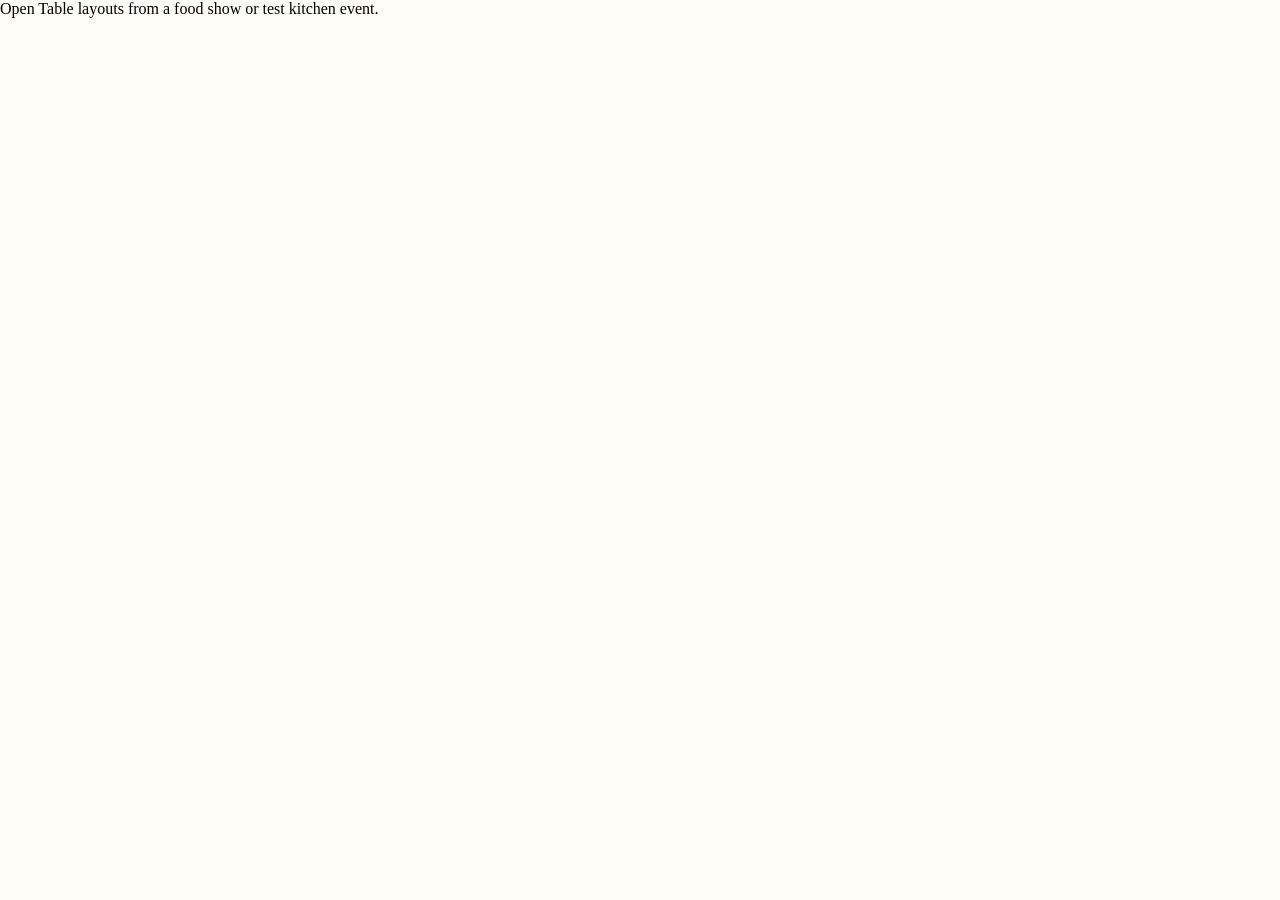
<file: table-planner.html>
<!doctype html>
<html lang="en"><head><meta charset="utf-8"><meta name="viewport" content="width=device-width, initial-scale=1"><title>Event table planner</title><style>body{margin:0;background:#fffdf8}#show-planner-demo{border:0;border-radius:0}select,input{font-size:16px}</style></head><body>
<div class="viz-dotted-background">
<div id="show-planner-demo" aria-label="Event table planner">
<style>
#show-planner-demo { --paper:light-dark(#fffdf8,#222b29); --ink:light-dark(#263c39,#e4eee9); --line:light-dark(#cdd8ce,#52645a); --soft:light-dark(#edf3ed,#303d36); --teal:light-dark(#246d69,#9ad8ca); --gold:light-dark(#f6d76d,#82641d); --steel:light-dark(#e1e5e3,#53625e); --wood:light-dark(#e7ca93,#75603c); --zone1:light-dark(#e2eee7,#2c493f); --zone2:light-dark(#fbefce,#4e462f); color:var(--ink); background:var(--paper); font:15px/1.4 Arial,sans-serif; padding:18px; border:1px solid var(--line); border-radius:12px; }
#show-planner-demo * { box-sizing:border-box; }
#show-planner-demo [hidden] { display:none !important; }
#show-planner-demo h2 { font-size:23px; margin:0; font-weight:600; }
#show-planner-demo h3 { font-size:16px; margin:0; }
#show-planner-demo .sp-top,#show-planner-demo .sp-row { display:flex; align-items:center; justify-content:space-between; gap:10px; flex-wrap:wrap; }
#show-planner-demo .sp-sub { font-size:13px; margin-top:3px; }
#show-planner-demo .sp-badge { background:var(--soft); border-radius:14px; padding:4px 10px; font-size:12px; }
#show-planner-demo button { color:var(--ink); background:var(--paper); border:1px solid var(--line); border-radius:6px; padding:8px 10px; font:inherit; }
#show-planner-demo button[aria-pressed=true] { border-color:var(--teal); box-shadow:inset 0 -3px var(--teal); background:var(--soft); }
#show-planner-demo .sp-primary { background:var(--gold); color:light-dark(#352d14,#fff3d7); }
#show-planner-demo input,#show-planner-demo select { width:100%; min-width:0; font:inherit; color:var(--ink); background:var(--paper); border:1px solid var(--line); padding:7px; border-radius:5px; }
#show-planner-demo label { display:grid; gap:4px; font-size:13px; min-width:0; }
#show-planner-demo .sp-fields { display:grid; grid-template-columns:repeat(4,minmax(0,1fr)); gap:10px; margin-top:12px; }
#show-planner-demo .sp-navigation { margin:16px 0 4px; justify-content:flex-start; }
#show-planner-demo .sp-vendors { display:grid; grid-template-columns:1fr 1fr; gap:10px; margin-top:10px; }
#show-planner-demo .sp-palette { display:grid; grid-template-columns:repeat(4,minmax(0,1fr)); gap:6px; margin-top:8px; }
#show-planner-demo .sp-palette button { display:flex; align-items:center; gap:8px; font-size:13px; text-align:left; min-height:48px; }
#show-planner-demo .sp-sample { display:block; width:29px; height:23px; border:2px solid var(--line); border-radius:5px; background:var(--steel); flex-shrink:0; }
#show-planner-demo .sp-sample.round { border-radius:50%; width:25px; height:25px; }
#show-planner-demo .sp-sample.wood { background:var(--wood); }
#show-planner-demo .sp-sample.lamp { background:var(--wood); border-top:5px solid var(--ink); }
#show-planner-demo .sp-sample.split { background:linear-gradient(90deg,var(--steel) 47%,var(--line) 47%,var(--line) 53%,var(--steel) 53%); }
#show-planner-demo .sp-library { margin-top:16px; }
#show-planner-demo .sp-dimension { display:flex; justify-content:space-between; gap:8px; margin:16px 0 6px; font-size:12px; }
#show-planner-demo .sp-table { width:100%; position:relative; border:3px solid var(--line); border-radius:7px; background:var(--paper); touch-action:none; }
#show-planner-demo .sp-zone { position:absolute; top:0; bottom:0; pointer-events:none; opacity:.85; }
#show-planner-demo .sp-zone.first { left:0; background:var(--zone1); }
#show-planner-demo .sp-zone.second { right:0; background:var(--zone2); border-left:1px dashed var(--line); }
#show-planner-demo #sp-rotation-handle {position:absolute;z-index:10;width:32px;height:32px;min-height:32px;padding:0;border:2px solid white;border-radius:50%;background:#16834a;color:white;font-size:23px;line-height:1;box-shadow:0 1px 5px #1238;cursor:grab;touch-action:none;transform:translate(-50%,-50%);}
#show-planner-demo #sp-rotation-handle:active {cursor:grabbing;}
#show-planner-demo #sp-rotation-handle[hidden] {display:none;}
#show-planner-demo .sp-grid { position:absolute; inset:0; pointer-events:none; background-image:linear-gradient(to right,var(--line) 1px,transparent 1px),linear-gradient(to bottom,var(--line) 1px,transparent 1px); opacity:.32; }
#show-planner-demo .sp-equipment { position:absolute; padding:3px; display:flex; flex-direction:column; align-items:center; justify-content:center; gap:2px; border:2px solid light-dark(#85928a,#a5b7ac); background:var(--steel); border-radius:9px; box-shadow:inset 0 0 0 3px var(--paper); cursor:grab; touch-action:none; overflow-wrap:anywhere; }
#show-planner-demo .sp-equipment.round { border-radius:50%; }
#show-planner-demo .sp-equipment.wood { background:var(--wood); }
#show-planner-demo .sp-equipment.lamp { background:var(--wood); border-top:7px solid var(--ink); }
#show-planner-demo .sp-equipment.split { background:linear-gradient(90deg,var(--steel) 48%,var(--line) 48%,var(--line) 52%,var(--steel) 52%); }
#show-planner-demo .sp-equipment.selected { outline:3px solid var(--teal); outline-offset:2px; }
#show-planner-demo .sp-equipment .sp-name { font-size:12px; line-height:1.15; }
#show-planner-demo .sp-equipment .sp-product { font-size:12px; line-height:1.15; font-weight:600; }
#show-planner-demo .sp-product { max-width:100%; padding:2px 4px; }
#show-planner-demo .sp-product-name { display:block; }
#show-planner-demo .sp-product-name + .sp-product-name { margin-top:3px; }
#show-planner-demo .sp-number { display:none; font-size:12px; }
#show-planner-demo .sp-zone-labels { display:flex; text-align:center; font-size:13px; margin-top:7px; }
#show-planner-demo .sp-zone-labels span { overflow-wrap:anywhere; }
#show-planner-demo .sp-inspector { border-top:1px solid var(--line); margin-top:16px; padding-top:12px; }
#show-planner-demo .sp-actions { justify-content:flex-start; margin-top:10px; }
#show-planner-demo .sp-status { font-size:12px; min-height:18px; margin-top:10px; }
#show-planner-demo .sp-item-list { display:none; }
#show-planner-demo details { margin-top:10px; }
#show-planner-demo summary { font-size:13px; }
#show-planner-demo .sp-empty { padding:12px 0; }
@media(max-width:550px) {
 #show-planner-demo { padding:12px; }
 #show-planner-demo .sp-fields { grid-template-columns:repeat(2,minmax(0,1fr)); }
 #show-planner-demo .sp-palette { grid-template-columns:repeat(2,minmax(0,1fr)); }
 #show-planner-demo input,#show-planner-demo select { font-size:16px; }
 #show-planner-demo .sp-equipment .sp-name,#show-planner-demo .sp-equipment .sp-product { display:none; }
 #show-planner-demo .sp-number { display:block; }
 #show-planner-demo .sp-item-list { display:flex; gap:6px; flex-wrap:wrap; margin-top:10px; }
 #show-planner-demo .sp-item-list button { font-size:13px; min-height:44px; }
 #show-planner-demo .sp-vendors { grid-template-columns:1fr; }
}

#show-planner-demo .lampboard {
 --board-gold:light-dark(#ba9200,#9b7913); --lamp-silver:light-dark(#c5c7c6,#a1aaa5); --lamp-rim:light-dark(#686e69,#505d55); --lamp-frame:light-dark(#202723,#141a16);
 background:radial-gradient(ellipse 23% 16% at 50% 31%,var(--lamp-silver) 89%,var(--lamp-rim) 91%,var(--lamp-rim) 98%,transparent 100%),radial-gradient(ellipse 23% 16% at 50% 67%,var(--lamp-silver) 89%,var(--lamp-rim) 91%,var(--lamp-rim) 98%,transparent 100%),linear-gradient(90deg,transparent 47%,var(--lamp-frame) 47%,var(--lamp-frame) 53%,transparent 53%),var(--board-gold);
 border:2px solid light-dark(#e4c96a,#c4a951); border-radius:17%; box-shadow:none;
}
#show-planner-demo .sp-equipment.lampboard { justify-content:flex-end; padding-bottom:4px; }
#show-planner-demo .sp-equipment.lampboard .sp-name,#show-planner-demo .sp-equipment.lampboard .sp-product { background:var(--paper); border-radius:3px; padding:1px 3px; max-width:95%; }
#show-planner-demo .sp-equipment.lampboard .sp-product:empty { display:none; }
#show-planner-demo .sp-sample.lampboard { height:32px; width:23px; }
#show-planner-demo .sp-equipment.lampboard.landscape {
 background:radial-gradient(ellipse 16% 23% at 31% 50%,var(--lamp-silver) 89%,var(--lamp-rim) 91%,var(--lamp-rim) 98%,transparent 100%),radial-gradient(ellipse 16% 23% at 67% 50%,var(--lamp-silver) 89%,var(--lamp-rim) 91%,var(--lamp-rim) 98%,transparent 100%),linear-gradient(0deg,transparent 47%,var(--lamp-frame) 47%,var(--lamp-frame) 53%,transparent 53%),var(--board-gold);
}

#show-planner-demo .sp-equipment.goldboard,#show-planner-demo .sp-sample.goldboard { background:light-dark(#ba9200,#9b7913); border:2px solid light-dark(#806900,#d1b750); border-radius:18%; box-shadow:inset 0 0 0 4px var(--paper),inset 0 0 0 6px light-dark(#d1b029,#7d6619); color:light-dark(#201b08,#fff5ce); }
#show-planner-demo .sp-sample.goldboard { width:23px; height:32px; box-shadow:inset 0 0 0 2px var(--paper); }

#show-planner-demo .sp-equipment.pizzaboard,#show-planner-demo .sp-sample.pizzaboard { --pizza-wood:light-dark(#ae5b23,#ad703e); --pizza-rim:light-dark(#eeac72,#d39b6c); background:transparent; border:0; box-shadow:none; border-radius:0; position:relative; }
#show-planner-demo .sp-equipment.pizzaboard { position:absolute; padding-bottom:20%; }
#show-planner-demo .pizzaboard::before { content:''; position:absolute; left:0; top:0; width:100%; height:80%; border-radius:50%; background:var(--pizza-wood); border:2px solid var(--pizza-rim); box-shadow:inset 0 0 0 2px var(--paper),inset 0 0 0 4px var(--pizza-rim); z-index:1; box-sizing:border-box; }
#show-planner-demo .pizzaboard::after { content:''; position:absolute; left:43%; bottom:0; width:14%; height:27%; border-radius:0 0 5px 5px; background:var(--pizza-wood); border:2px solid var(--pizza-rim); box-sizing:border-box; }
#show-planner-demo .sp-equipment.pizzaboard > span { position:relative; z-index:2; color:light-dark(#fffaf2,#fffaf2); }
#show-planner-demo .sp-equipment.pizzaboard { padding:3px; justify-content:flex-start; }
#show-planner-demo .sp-equipment.pizzaboard .sp-name { margin-top:25%; }
#show-planner-demo .sp-equipment.pizzaboard.landscape { padding:3px; align-items:flex-start; }
#show-planner-demo .sp-equipment.pizzaboard.landscape > span { width:80%; }
#show-planner-demo .pizzaboard.landscape::before { width:80%; height:100%; }
#show-planner-demo .pizzaboard.landscape::after { left:auto; right:0; top:43%; bottom:auto; height:14%; width:27%; border-radius:0 5px 5px 0; }
#show-planner-demo .sp-sample.pizzaboard { width:25px; height:31px; }

#show-planner-demo .sp-palette { display:block; }
#show-planner-demo .sp-palette details { border-bottom:1px solid var(--line); padding:7px 0; margin:0; }
#show-planner-demo .sp-palette summary { font-size:15px; }
#show-planner-demo .sp-equipment-options { display:grid; grid-template-columns:repeat(3,minmax(0,1fr)); gap:6px; margin-top:8px; }
#show-planner-demo .sp-equipment-options small { display:block; font-size:11px; margin-top:2px; }
#show-planner-demo .sp-sample { position:relative; }
#show-planner-demo .artshape { background:transparent; border:0; box-shadow:none; border-radius:0; }
#show-planner-demo .sp-art { position:absolute; left:50%; top:50%; pointer-events:none; }
#show-planner-demo .sp-piece { position:absolute; box-sizing:border-box; border:1px solid light-dark(#727b76,#9ba99f); border-radius:10%; }
#show-planner-demo .sp-piece.silver { background:linear-gradient(135deg,light-dark(#f5f5f3,#83938b),light-dark(#cbcdcb,#5b6962)); box-shadow:inset 0 0 0 2px light-dark(#ededeb,#b4bdb8); }
#show-planner-demo .sp-piece.round { border-radius:50%; }
#show-planner-demo .sp-piece.dark { background:light-dark(#292c2a,#333d37); }
#show-planner-demo .sp-piece.blacktray { background:light-dark(#191d1b,#313a35); border:3px solid light-dark(#aeb1ad,#bac4bd); border-radius:0; }
#show-planner-demo .sp-piece.rim { box-shadow:inset 0 0 0 3px light-dark(#e4e6e1,#bac4bd); }
#show-planner-demo .sp-piece.gray { background:light-dark(#aaaead,#727c76); border-radius:0; }
#show-planner-demo .sp-piece.blue { background:linear-gradient(135deg,light-dark(#eff8fd,#829dac),light-dark(#bcd3e5,#456579)); border-color:light-dark(#89b6d8,#a5c5d9); box-shadow:inset 0 0 0 2px light-dark(#f8fbfd,#d5e5ef); }
#show-planner-demo .sp-piece.bevel { border-radius:0; border-width:4px; }
#show-planner-demo .sp-piece.whiteplate { background:light-dark(#fff,#c9d4ce); box-shadow:inset 0 0 0 4px light-dark(#fff,#c9d4ce),inset 0 0 0 5px light-dark(#90968f,#5e6a62); }
#show-planner-demo .sp-piece.gold { background:light-dark(#967000,#8c7122); border:3px solid light-dark(#e8bd00,#d8b351); border-radius:16%; }
#show-planner-demo .sp-piece.grain { border-radius:0; background:repeating-linear-gradient(2deg,light-dark(#b48351,#8a653e) 0px,light-dark(#c89562,#9e794e) 3px,light-dark(#a97845,#735535) 5px); border:3px solid light-dark(#6d4c2d,#c29c6b); }
#show-planner-demo .sp-piece.crate { border:5px double light-dark(#ffe9bc,#e6bd7e); box-shadow:inset 0 0 0 3px light-dark(#b2814a,#997043); }
#show-planner-demo .artshape .sp-name,#show-planner-demo .artshape .sp-product,#show-planner-demo .artshape .sp-number { position:relative; z-index:2; background:var(--paper); color:var(--ink); border-radius:3px; }
#show-planner-demo .artshape .sp-name:empty,#show-planner-demo .artshape .sp-product:empty { display:none; }
@media(max-width:550px){#show-planner-demo .sp-equipment-options { grid-template-columns:repeat(2,minmax(0,1fr)); }}

#show-planner-demo .sp-piece.cooktop { background:linear-gradient(135deg,light-dark(#414945,#53605a),light-dark(#141c18,#1c2721));border:2px solid light-dark(#828d86,#a3b1a8);border-radius:9%;box-shadow:inset 0 0 0 2px light-dark(#202923,#303d34); }
#show-planner-demo .sp-piece.controlstrip { background:light-dark(#141a16,#202e25);border-radius:3px;border-color:light-dark(#59665e,#77897d); }
#show-planner-demo .sp-piece.powerdot { background:light-dark(#99d2b6,#b9e5cf);border:0; }
#show-planner-demo .sp-piece.pansteel { background:linear-gradient(130deg,light-dark(#f2f3f0,#d5ddd7),light-dark(#909a92,#748679));border:1px solid light-dark(#555f57,#b7c6bb); }
#show-planner-demo .sp-piece.paninside { background:radial-gradient(ellipse at 40% 25%,light-dark(#535b55,#626f65),light-dark(#242b26,#303f34));border:2px solid light-dark(#858f88,#a5b7aa); }
#show-planner-demo .sp-piece.panhandle { background:linear-gradient(90deg,light-dark(#18201b,#26342b),light-dark(#4a554c,#66796b),light-dark(#18201b,#26342b));border:1px solid light-dark(#79877b,#a6b6aa);border-radius:25%; }
#show-planner-demo .sp-piece.cutwood { background:repeating-linear-gradient(2deg,light-dark(#c6945b,#967045) 0px,light-dark(#d8ac76,#ad895b) 5px,light-dark(#be8a50,#8d693e) 8px);border:3px solid light-dark(#956a37,#cfaa79);box-shadow:inset 0 0 0 3px light-dark(#ead0a5,#b49367);border-radius:9%; }
#show-planner-demo .sp-piece.cutwood.round { border-radius:50%; }
#show-planner-demo .sp-piece.wicker {
 --reed-light:light-dark(#d9b782,#b99a6c);--reed-dark:light-dark(#ad7e45,#876039);
 background:repeating-linear-gradient(0deg,transparent 0 5px,light-dark(#71502b55,#49321e66) 5px 6px),repeating-linear-gradient(90deg,transparent 0 5px,light-dark(#71502b55,#49321e66) 5px 6px),conic-gradient(var(--reed-light) 25%,var(--reed-dark) 0 50%,var(--reed-light) 0 75%,var(--reed-dark) 0);
 background-size:auto,auto,12px 12px;border:4px solid light-dark(#b5874c,#c7a16c);border-radius:20%;box-shadow:inset 0 0 0 2px light-dark(#79562f,#65472a),inset 0 0 9px 3px light-dark(#68421d66,#37281988),0 0 0 1px light-dark(#80603d,#806846);
}
#show-planner-demo .sp-piece.brushed {background:conic-gradient(from 30deg,light-dark(#e9eeed,#afb9b5),light-dark(#929e99,#55665e),light-dark(#f9fbfa,#c7d0cb),light-dark(#a0aaa5,#708078),light-dark(#e9eeed,#afb9b5));border:2px solid light-dark(#87968f,#b0bdb6);box-shadow:inset 0 0 0 2px light-dark(#f4f7f5,#cad4cf),inset 0 0 9px light-dark(#61766b66,#25352d66);}
#show-planner-demo .sp-piece.icebase {background:repeating-conic-gradient(from 25deg,light-dark(#d4e7ed,#486473) 0% 12%,light-dark(#f0f9fb,#8ba6b0) 12% 25%);background-size:14px 13px;border:2px solid light-dark(#adc4cc,#9fb8c2);box-shadow:inset 0 0 0 2px light-dark(#faffff,#b7d0d8);}
#show-planner-demo .sp-piece.acrylic {background:light-dark(#ecf4f655,#bed4df22);border:1px solid light-dark(#8397a5,#afc4d1);box-shadow:inset 0 0 0 2px light-dark(#ffffffaa,#d9e8f044),0 1px 2px light-dark(#56657155,#101c2555);}
#show-planner-demo .sp-piece.silicone {background:light-dark(#535f5e,#647372);border:2px solid light-dark(#788381,#8c9997);border-radius:8%;box-shadow:inset 0 0 0 3px light-dark(#3a4543,#43514e);}
#show-planner-demo .sp-piece.loop {background:transparent;border:3px solid light-dark(#829087,#a2b3aa);border-radius:40%;}
#show-planner-demo .sp-equipment-options .sp-sample {width:46px;height:38px;flex:0 0 46px;}
#show-planner-demo .sp-piece.griddlebody {background:light-dark(#292e2d,#343c39);border:2px solid light-dark(#555c58,#89938e);border-radius:13%;box-shadow:inset 0 0 0 2px light-dark(#151c18,#17251e),inset 0 0 0 4px light-dark(#626864,#6d7972);}
#show-planner-demo .sp-piece.griddlesurface {background:linear-gradient(135deg,light-dark(#575a58,#5f6762),light-dark(#444745,#484f4b));border:1px solid light-dark(#171e19,#1a251e);border-radius:10%;box-shadow:inset 0 1px 2px light-dark(#939791,#919f94);}
#show-planner-demo .sp-piece.griddlecord {background:transparent;border:2px solid light-dark(#414943,#87958b);border-left:0;border-bottom:0;border-radius:0 70% 0 0;}
#show-planner-demo .sp-packing {margin-top:20px;padding-top:16px;border-top:1px solid var(--line);}
#show-planner-demo .sp-packing table {width:100%;border-collapse:collapse;font-size:14px;}
#show-planner-demo .sp-packing th,#show-planner-demo .sp-packing td {padding:9px 5px;text-align:left;border-bottom:1px solid var(--line);overflow-wrap:anywhere;}
#show-planner-demo .sp-packing th:last-child,#show-planner-demo .sp-packing td:last-child {text-align:right;width:90px;white-space:nowrap;}
#show-planner-demo .sp-piece.ceramic {background:linear-gradient(145deg,light-dark(#ffffff,#e0e4df),light-dark(#eceee9,#b8c2b9));border:1px solid light-dark(#9ea89e,#829386);border-radius:7%;box-shadow:inset 0 0 0 3px light-dark(#ffffff,#e9ede7),inset 0 0 0 4px light-dark(#d3d9d0,#9aab9b);}
#show-planner-demo .sp-piece.ceramic.round {border-radius:50%;}
#show-planner-demo .sp-piece.whitebin {background:linear-gradient(120deg,light-dark(#f6f6ee,#dce2d9),light-dark(#d9ddd2,#abb9a9));border:1px solid light-dark(#a3ada0,#7f917e);border-radius:5%;box-shadow:inset 3px 3px 4px light-dark(#858d7e44,#53674e55);}
#show-planner-demo .sp-direction {text-align:center;font-size:15px;font-weight:600;margin:7px 0;}
#show-planner-demo .sp-print-pages {display:none;}
@media print {
 @page {size:letter landscape;margin:0.35in;}
 #show-planner-demo {color-scheme:light;padding:0;border:0;border-radius:0;background:white;color:black;print-color-adjust:exact;-webkit-print-color-adjust:exact;}
 #show-planner-demo > :not(.sp-print-pages) {display:none !important;}
 #show-planner-demo > .sp-print-pages {display:block !important;}
 #show-planner-demo .sp-print-page {break-after:page;}
 #show-planner-demo .sp-print-page:last-child {break-after:auto;}
 #show-planner-demo .sp-print-page > p {margin:0 0 4px;font-size:12px;}
 #show-planner-demo .sp-print-page h2 {margin:0 0 5px;font-size:22px;}
 #show-planner-demo .sp-print-page .sp-table {width:min(100%,var(--print-table-width));margin:0 auto;break-inside:avoid;}
 #show-planner-demo .sp-print-page .sp-number {display:inline !important;font-size:12px;}
 #show-planner-demo .sp-print-page .sp-name,#show-planner-demo .sp-print-page .sp-product {display:block !important;font-size:12px;line-height:1.2;max-width:100%;background:#fffffff2;color:#172c27;padding:2px 3px;border-radius:3px;}
 #show-planner-demo .sp-print-page .sp-name {font-weight:700;}
 #show-planner-demo .sp-print-page .sp-product:empty {display:none !important;}
 #show-planner-demo .sp-print-page .sp-number {position:absolute;top:2px;left:3px;font-size:9px;}
 #show-planner-demo .sp-print-key {padding-left:24px;columns:2;column-gap:24px;font-size:12px;}
 #show-planner-demo .sp-print-key li {break-inside:avoid;margin:5px 0;}
 #show-planner-demo .sp-packing {border:0;margin:0;padding:0;}
 #show-planner-demo tr {break-inside:avoid;}
 #show-planner-demo thead {display:table-header-group;}
}
#show-planner-demo .sp-products-field {margin:14px 0;padding:12px;border:1px solid var(--line);border-radius:6px;}
#show-planner-demo #sp-products {display:grid;grid-template-columns:repeat(2,minmax(0,1fr));gap:8px 16px;}
#show-planner-demo #sp-products label {display:flex;align-items:flex-start;gap:10px;padding:6px 0;}
#show-planner-demo #sp-products input {width:20px;height:20px;flex:0 0 20px;margin:2px 0;}
#show-planner-demo #sp-products span {overflow-wrap:anywhere;}
@media screen {
 #show-planner-demo {font-size:17px;}
 #show-planner-demo h2 {font-size:26px;}
 #show-planner-demo h3 {font-size:19px;}
 #show-planner-demo label,#show-planner-demo .sp-sub,#show-planner-demo .sp-zone-labels,#show-planner-demo .sp-dimension,#show-planner-demo .sp-status,#show-planner-demo .sp-packing table {font-size:16px;}
 #show-planner-demo .sp-palette button {font-size:16px;min-height:64px;}
 #show-planner-demo .sp-equipment-options small,#show-planner-demo .sp-badge {font-size:14px;}
 #show-planner-demo .sp-palette summary,#show-planner-demo .sp-direction {font-size:18px;}
 #show-planner-demo .sp-equipment .sp-name {font-size:14px;}
 #show-planner-demo .sp-equipment .sp-product {font-size:13px;}
}
@media(max-width:600px){#show-planner-demo #sp-products{grid-template-columns:1fr;}#show-planner-demo .sp-equipment-options{grid-template-columns:repeat(2,minmax(0,1fr));}}
@media print {#show-planner-demo .sp-print-key{font-size:11px;}#show-planner-demo .sp-packing table{font-size:15px;}}
@media screen {
 #show-planner-demo {color-scheme:light;--line:#a8beb5;--soft:#e8f1ec;--paper:#fffefb;background:#f5f8f5;}
 #show-planner-demo .sp-top {background:#dcece5;border:1px solid #a6bfb3;border-left:5px solid #347566;border-radius:9px;padding:14px;}
 #show-planner-demo .sp-top h2,#show-planner-demo h3 {color:#24594d;}
 #show-planner-demo .sp-vendors {grid-template-columns:repeat(4,minmax(0,1fr));background:#e8f1ec;padding:12px;border:1px solid #a6bfb3;border-radius:8px;}
 #show-planner-demo input,#show-planner-demo select {background:#fffefb;border-color:#91aaa0;box-shadow:0 1px 2px #254c3d12;}
 #show-planner-demo .sp-library>h3 {margin:16px 0 10px;}
 #show-planner-demo .sp-palette details {padding:0;margin:10px 0;border:1px solid #abc0b5;border-radius:8px;overflow:hidden;background:#fffefb;}
 #show-planner-demo .sp-palette summary {padding:11px 14px;background:#dcece5;color:#254f43;font-weight:600;}
 #show-planner-demo .sp-equipment-options {padding:12px;gap:10px;}
 #show-planner-demo .sp-equipment-options button {border:1px solid #aec2b7;background:#f8faf6;box-shadow:0 2px 3px #213b3010;}
 #show-planner-demo .sp-equipment-options button:hover {background:#e7f1e9;border-color:#4e8973;}
 #show-planner-demo .sp-inspector {background:#fff6e1;border:1px solid #d7bf89;border-top:4px solid #b99a54;border-radius:8px;padding:14px;margin-top:16px;}
 #show-planner-demo .sp-products-field {background:#fffdf6;border-color:#d4be8e;}
 #show-planner-demo .sp-products-field legend {font-weight:600;color:#665024;}
 #show-planner-demo .sp-packing {background:#fffefb;border:1px solid #abc0b5;border-radius:8px;padding:14px;}
 #show-planner-demo .sp-packing thead {background:#e8f1ec;}
 #show-planner-demo .sp-direction {background:#dcece5;color:#254f43;border-radius:5px;padding:6px;}
 #show-planner-demo .sp-actions button {border-color:#ac9567;background:#fffdf6;}
 #show-planner-demo #sp-print {background:#276757;color:#fff;border-color:#276757;}
}
@media screen and (max-width:800px){#show-planner-demo .sp-vendors {grid-template-columns:repeat(2,minmax(0,1fr));}}
@media screen and (max-width:440px){#show-planner-demo .sp-vendors {grid-template-columns:1fr;}}

#show-planner-demo .sp-equipment .sp-name {position:absolute;top:5px;left:50%;transform:translateX(-50%);width:max-content;font-weight:700;text-align:center;max-width:calc(100% - 8px);}
#show-planner-demo .sp-product-label {position:absolute;z-index:4;background:#fffef5;border:1px solid #839e92;border-radius:5px;padding:4px 6px;min-height:0;box-shadow:0 1px 2px #0002;font-size:12px;line-height:1.2;color:#183c30;cursor:move;touch-action:none;overflow-wrap:anywhere;text-align:center;}
#show-planner-demo .sp-label-line {position:absolute;inset:0;width:100%;height:100%;pointer-events:none;z-index:3;}
#show-planner-demo .sp-label-line line {stroke:#526b60;stroke-width:1;vector-effect:non-scaling-stroke;}
#show-planner-demo #sp-nicknames {display:grid;gap:10px;margin-bottom:12px;}
#show-planner-demo #sp-nicknames input {width:100%;}
#show-planner-demo .sp-print-key {columns:auto;display:grid;grid-template-columns:1fr 1fr;gap:24px;padding:0;margin-top:10px;}
#show-planner-demo .sp-reference-column h3 {font-size:14px;margin:0 0 6px;padding-bottom:4px;border-bottom:2px solid #326657;break-after:avoid;}
#show-planner-demo .sp-reference-column ol,#show-planner-demo .sp-reference-column ul {margin:0;padding-left:20px;font-size:12px;line-height:1.3;}
#show-planner-demo .sp-print-key li {margin:3px 0;}
@media print {#show-planner-demo .sp-print-page .sp-name {top:4px;}#show-planner-demo .sp-product-label {font-size:11px;box-shadow:none;cursor:default;}#show-planner-demo .sp-print-page .sp-number {top:auto;bottom:2px;}}

#show-planner-demo .sp-equipment.text-box {background:#fffef5;border:1px solid #759d8c;border-radius:5px;box-shadow:none;z-index:5;padding:5px 7px;min-height:0;font-size:13px;line-height:1.25;white-space:normal;}
#show-planner-demo .sp-box-note {white-space:pre-wrap;font-weight:600;}
#show-planner-demo .sp-box-placeholder {color:#65786c;font-style:italic;}
#show-planner-demo .text-box .sp-number {display:none!important;}
#show-planner-demo #sp-label {width:100%;font:inherit;box-sizing:border-box;}
@media print {#show-planner-demo .sp-equipment.text-box {font-size:11px;}}

#show-planner-demo .sp-prep-columns {display:grid;grid-template-columns:minmax(0,1fr) minmax(0,1fr);gap:24px;margin-top:20px;align-items:start;}
#show-planner-demo .sp-prep-columns .sp-packing {margin:0;}
#show-planner-demo .sp-shopping {min-width:0;background:#fffefb;border:1px solid #abc0b5;border-radius:8px;padding:14px;}
#show-planner-demo .sp-shopping h3 {margin:0 0 10px;}
#show-planner-demo .sp-shopping-row {display:grid;grid-template-columns:22px minmax(0,1fr) minmax(75px,.45fr) 30px;gap:8px;align-items:end;margin:12px 0;}
#show-planner-demo .sp-shopping-row input:not([type=checkbox]),#show-planner-demo .sp-shopping-notes textarea {width:100%;box-sizing:border-box;min-width:0;}
#show-planner-demo .sp-shopping-check {align-self:center;}
#show-planner-demo .sp-shopping-row button {padding:5px;min-width:0;}
#show-planner-demo .sp-shopping-notes {display:grid;gap:8px;margin-top:18px;}
#show-planner-demo .sp-prep-columns .sp-packing th,#show-planner-demo .sp-prep-columns .sp-packing td {padding:5px 4px;}
@media screen and (max-width:800px){#show-planner-demo .sp-prep-columns {grid-template-columns:1fr;}}
@media print {
 #show-planner-demo .sp-prep-columns {gap:28px;margin-top:14px;}
 #show-planner-demo .sp-prep-columns .sp-shopping {padding:0;border:0;}
 #show-planner-demo .sp-prep-columns h3 {font-size:15px;margin:0 0 8px;padding-bottom:5px;border-bottom:2px solid #326657;break-after:avoid;}
 #show-planner-demo .sp-prep-columns table {width:100%;border-collapse:collapse;font-size:12px;}
 #show-planner-demo .sp-prep-columns th,#show-planner-demo .sp-prep-columns td {text-align:left;padding:5px 4px;border-bottom:1px solid #c9d9cf;overflow-wrap:anywhere;}
 #show-planner-demo .sp-prep-columns th:last-child,#show-planner-demo .sp-prep-columns td:last-child {width:64px;text-align:right;white-space:normal;}
 #show-planner-demo .sp-prep-columns .sp-notes-heading {margin-top:18px;}
 #show-planner-demo .sp-print-notes {white-space:pre-wrap;overflow-wrap:anywhere;font-size:12px;line-height:1.5;}
 #show-planner-demo .sp-note-rule {height:26px;border-bottom:1px solid #c9d9cf;}
}
</style>
<header class="sp-top"><div><h2>US Foods Vendor Showcase</h2><div class="sp-sub">Table layout</div></div></header>
<div class="sp-row sp-navigation" id="sp-tables"></div>
<div class="sp-row" style="justify-content:flex-start;margin:10px 0"><button type="button" id="sp-add-text">+ Text box</button><button type="button" id="sp-copy-table">Copy table</button><button type="button" id="sp-remove-table">Remove table</button></div>
<div class="sp-fields">
 <label>Table size<select id="sp-size"><option value="48">4 ft × 30 in</option><option value="72">6 ft × 30 in</option><option value="96">8 ft × 30 in</option><option value="custom">Custom</option></select></label>
 <label>Length (in)<input id="sp-length" type="number" min="36" max="120" step="1"></label>
 <label>Depth (in)<input id="sp-depth" type="number" min="24" max="48" step="1"></label>
 <label>Vendor arrangement<select id="sp-sharing"><option value="one">One vendor</option><option value="two">Two vendors</option><option value="three">Three vendors</option><option value="four">Four vendors</option></select></label>
</div>
<div class="sp-vendors"><label id="sp-vendor1-wrap">Vendor<select id="sp-vendor1"></select></label><label id="sp-vendor2-wrap">Second vendor<select id="sp-vendor2"></select></label><label id="sp-vendor3-wrap">Third vendor<select id="sp-vendor3"></select></label><label id="sp-vendor4-wrap">Fourth vendor<select id="sp-vendor4"></select></label></div>

<section class="sp-library"><h3>Equipment</h3><div class="sp-palette" id="sp-palette"></div></section>
<div class="sp-dimension"><span id="sp-measure"></span><span>Top view</span></div>
<div class="sp-direction">Customers</div>
<div class="sp-table" id="sp-table" aria-label="Table layout; select or drag equipment">
 <div id="sp-zones"></div><div class="sp-grid"></div><div id="sp-items"></div><div id="sp-product-labels"></div><button type="button" id="sp-rotation-handle" hidden aria-label="Rotate selected equipment" title="Drag to rotate. Hold Shift to snap to 45 degrees. Arrow keys rotate 15 degrees.">↻</button>
</div>
<div class="sp-zone-labels" id="sp-zone-labels"></div>
<div class="sp-direction">Sales team</div>
<div class="sp-item-list" id="sp-item-list"></div>
<section class="sp-inspector" id="sp-inspector" aria-label="Selected equipment">
 <div class="sp-row"><h3 id="sp-selected-title">Selected equipment</h3><span class="sp-sub" id="sp-footprint"></span></div>
 <div class="sp-fields">
  <label>Label / text<textarea id="sp-label" rows="2"></textarea></label>
  <label>Vendor<select id="sp-owner"></select></label>
  <label>Move to table<select id="sp-destination"></select></label>
 </div>
 <fieldset class="sp-products-field"><legend>Products on this equipment</legend><div id="sp-products"></div></fieldset><fieldset class="sp-products-field"><legend>Short names on the layout</legend><p>These names only change this layout. Drag product labels to move them.</p><div id="sp-nicknames"></div><button type="button" id="sp-reset-label">Reset label position</button></fieldset>
 <div class="sp-row sp-actions"><button type="button" id="sp-rotate45">Rotate 45°</button><button type="button" id="sp-rotate">Rotate 90°</button><button type="button" id="sp-duplicate">Duplicate</button><button type="button" id="sp-remove">Remove</button></div>
 <details><summary>Equipment size &amp; position</summary><div class="sp-fields"><label>Width (in)<input type="number" id="sp-width" min="4" max="36"></label><label>Depth (in)<input type="number" id="sp-height" min="4" max="30"></label><label>From left (in)<input type="number" id="sp-x" min="0" step="0.5"></label><label>From back (in)<input type="number" id="sp-y" min="0" step="0.5"></label></div></details>
</section>
<div class="sp-status" id="sp-status" aria-live="polite"></div>
<div class="sp-prep-columns"><section class="sp-packing" aria-label="Packing list for all tables"><div class="sp-row"><h3>Packing list · all tables</h3><span id="sp-packing-total" class="sp-sub"></span></div><table><thead><tr><th scope="col">Equipment</th><th scope="col">Quantity</th></tr></thead><tbody id="sp-packing-rows"></tbody></table></section><section class="sp-shopping" aria-label="Shopping and notes"><h3>Shopping &amp; notes</h3><p>Garnishes, recipe ingredients, and other supplies for this event.</p><div id="sp-shopping-rows"></div><button type="button" id="sp-add-shopping">+ Shopping item</button><label class="sp-shopping-notes">Notes<textarea id="sp-shopping-notes" rows="5" maxlength="5000" placeholder="Recipe prep, where to shop, or reminders..."></textarea></label></section></div>
<div class="sp-row" style="margin-top:16px"><button type="button" id="sp-print">Print layouts, packing &amp; shopping</button></div>
<div class="sp-print-pages"></div>
<script>
(() => {
 const token=new URLSearchParams(location.hash.slice(1)).get('session');
 let context;try{context=window.parent.tablePlannerBridge.getContext(token);}catch(error){document.body.textContent='Open Table layouts from a food show or test kitchen event.';return;}
 const catalog=context.products.map(p=>({...p,label:p.description}));
 const root=document.getElementById('show-planner-demo');
 const $=id=>root.querySelector('#'+id);
 const equipment=[
  {key:'chafer',name:'Chafing dish',w:20,h:12,shape:''},
  {key:'split',name:'Divided chafer',w:20,h:12,shape:'split'},
  {key:'lamp-board',name:'Heat lamp + cutting board',w:15,h:21,shape:'lampboard'},
  {key:'bowl',name:'Salad bowl',w:10,h:10,shape:'round'},
  {key:'board',name:'Cutting board',w:16,h:10,shape:'wood'},
  {key:'pizza-board',name:'Pizza board + handle',w:20,h:25,shape:'pizzaboard'},
  {key:'gold-board',name:'Gold cutting board · 21 × 15 in',w:15,h:21,shape:'goldboard'},
  {key:'riser',name:'Wood riser',w:18,h:7,shape:'wood'},
  {key:'plate',name:'Serving plate',w:12,h:8,shape:''}
 ];
 equipment.push(...[{"key":"black-tier","name":"Simplot three-tier riser","w":24,"h":20,"group":"Displays","art":"blacktier","estimated":true,"shape":"artshape"},{"key":"round-tier","name":"Three-tier round display","w":22,"h":24,"group":"Displays","art":"roundtier","estimated":true,"shape":"artshape"},{"key":"ice-square","name":"Square ice platter","w":16,"h":16,"group":"Serving","art":"ice","estimated":true,"shape":"artshape"},{"key":"triple-warmer","name":"Three-pot warmer","w":24,"h":10,"group":"Heating","art":"warmer","estimated":true,"shape":"artshape"},{"key":"round-chafer","name":"Round chafer","w":16,"h":16,"group":"Chafers","art":"roundsilver","estimated":true,"shape":"artshape"},{"key":"triple-chafer","name":"Three-pan chafer","w":14,"h":22,"group":"Chafers","art":"threepan","estimated":true,"shape":"artshape"},{"key":"double-chafer","name":"Two-pan chafer","w":14,"h":22,"group":"Chafers","art":"twopan","estimated":true,"shape":"artshape"},{"key":"full-chafer","name":"Full-pan chafer","w":14,"h":22,"group":"Chafers","art":"fullpan","estimated":true,"shape":"artshape"},{"key":"blue-bowl","name":"Blue salad bowl","w":12,"h":12,"group":"Serving","art":"bluebowl","estimated":true,"shape":"artshape"},{"key":"wood-riser","name":"Wood riser","w":20,"h":8,"group":"Displays","art":"woodriser","estimated":true,"shape":"artshape"},{"key":"rect-plate","name":"Rectangular plate","w":16,"h":6,"group":"Serving","art":"rectplate","estimated":true,"shape":"artshape"},{"key":"round-plate","name":"Round plate","w":10,"h":10,"group":"Serving","art":"roundplate","estimated":true,"shape":"artshape"},{"key":"two-tier","name":"Two-tier display","w":18,"h":12,"group":"Displays","art":"twotier","estimated":true,"shape":"artshape"},{"key":"three-tier","name":"Three-tier display","w":18,"h":18,"group":"Displays","art":"threetier","estimated":true,"shape":"artshape"},{"key":"grey-riser","name":"Gray riser","w":16,"h":6,"group":"Displays","art":"greyriser","estimated":true,"shape":"artshape"},{"key":"oval-crock","name":"Oval crockpot","w":18,"h":14,"group":"Heating","art":"ovalblack","estimated":true,"shape":"artshape"},{"key":"round-crock","name":"Round crockpot","w":14,"h":14,"group":"Heating","art":"roundblack","estimated":true,"shape":"artshape"},{"key":"round-heater","name":"Round heater","w":12,"h":12,"group":"Heating","art":"heater","estimated":true,"shape":"artshape"},{"key":"basket","name":"Basket","w":14,"h":8,"group":"Serving","art":"basket","estimated":true,"shape":"artshape"},{"key":"heat-mat","name":"Heat mat","w":24,"h":16,"group":"Heating","art":"mat","estimated":false,"shape":"artshape"},{"key":"pan","name":"Pan on burner","w":18,"h":18,"group":"Heating","art":"pan","estimated":true,"shape":"artshape"},{"key":"dip-bowl","name":"Dipping bowl","w":4,"h":4,"group":"Serving","art":"roundsilver","estimated":true,"shape":"artshape"},{"key":"black-lamp","name":"Small black heat lamp","w":14,"h":18,"group":"Heating","art":"blacklamp","estimated":true,"shape":"artshape"},{"key":"condiments","name":"Condiment holder · 5 trays","w":24,"h":7,"group":"Serving","art":"condiments","estimated":true,"shape":"artshape"},{"key":"griddle","name":"Griddle","w":22,"h":14,"group":"Heating","art":"griddle","estimated":true,"shape":"artshape"},{"key":"wood-crate","name":"Wood crate","w":17,"h":14,"group":"Displays","art":"crate","estimated":false,"shape":"artshape"}]);
 equipment.push(...[{"key":"board-small","name":"Small rectangular cutting board","w":12,"h":8,"group":"Displays","art":"cutboard","shape":"artshape","estimated":true},{"key":"board-square-small","name":"Small square cutting board","w":12,"h":12,"group":"Displays","art":"cutboard","shape":"artshape","estimated":true},{"key":"board-square-large","name":"Large square cutting board","w":16,"h":16,"group":"Displays","art":"cutboard","shape":"artshape","estimated":true},{"key":"board-round-small","name":"Small round cutting board","w":12,"h":12,"group":"Displays","art":"roundboard","shape":"artshape","estimated":true},{"key":"board-round-large","name":"Large round cutting board","w":18,"h":18,"group":"Displays","art":"roundboard","shape":"artshape","estimated":true},{"key":"small-crock","name":"Small round crockpot","w":8,"h":8,"group":"Heating","art":"smallcrock","shape":"artshape","estimated":true}]);
 equipment.forEach(e=>{
  if(['lamp','lamp-board'].includes(e.key))e.group='Heating';
  if(['board','gold-board'].includes(e.key))e.group='Displays';
  if(e.key==='pizza-board')e.group='Serving';
  if(e.key==='pan')e.name='Induction plate + sauté pan';
  if(e.key==='board') {e.name='Medium rectangular cutting board';e.estimated=true;}
  if(e.key==='basket'){e.w=11;e.h=8;e.estimated=false;}
  if(e.key==='griddle'){e.w=22.6;e.h=11.8;e.estimated=false;}
  if(e.key==='triple-warmer'){e.name='Three-pot food warmer';e.w=26.2;e.h=12;e.estimated=false;}
  if(e.key==='oval-crock')e.name='Large crockpot · approx. 10 qt';
  if(e.key==='round-crock')e.name='Medium crockpot · approx. 8 qt';
  if(e.key==='small-crock')e.name='Small crockpot · approx. 4 qt';
  if(e.key==='condiments')e.name='Compartment box · 5 bins';
  if(e.key==='round-plate')e.name='Plate';
  if(e.key==='black-lamp')e.name='Small heat lamp · 6 in base';
  if(e.key==='pizza-board')e.name='Red pizza board';
  if(e.key==='gold-board')e.name='Large cutting board';
  if(['chafer','split','triple-chafer','double-chafer','full-chafer'].includes(e.key)){e.w=20;e.h=12.5;e.estimated=false;}
 });
 equipment.push(
  {key:'chilled-dip',name:'Chilled dip bowl',w:6.3,h:6.3,group:'Serving',shape:'artshape',art:'chilledbowl'},
  {key:'chilled-round',name:'Round chilled platter',w:11.81,h:11.81,group:'Serving',shape:'artshape',art:'chilledround'},
  {key:'macaron-tower',name:'Macaron tower · 6 tiers · 10 in tall',w:9,h:9,group:'Displays',shape:'artshape',art:'tower'}
 );
 const refreshedArt={'lamp-board':'lampboard','gold-board':'cutboard','pizza-board':'pizzaboard',lamp:'blacklamp',chafer:'fullpan',split:'twopan',round:'roundblack',bowl:'chilledbowl',board:'cutboard',riser:'woodriser',plate:'rectplate','blue-bowl':'chilledbowl','ice-square':'ice'};
 equipment.forEach(e=>{if(refreshedArt[e.key]){e.art=refreshedArt[e.key];e.shape='artshape';}if(['chafer','split'].includes(e.key))e.group='Chafers';if(['round'].includes(e.key))e.group='Heating';if(['bowl','plate'].includes(e.key))e.group='Serving';if(e.key==='riser')e.group='Displays';if(e.key==='blue-bowl')e.name='Chilled salad bowl';if(e.key==='ice-square')e.name='Chilled serving tray';});
 equipment.push(
  {key:'ceramic-long',name:'Long ceramic platter',w:18,h:6,group:'Serving',shape:'artshape',art:'ceramic',estimated:true},
  {key:'ceramic-square',name:'Square ceramic plate',w:10,h:10,group:'Serving',shape:'artshape',art:'ceramic',estimated:true},
  {key:'ceramic-round-small',name:'Plate, round, ceramic, small',w:8,h:8,group:'Serving',shape:'artshape',art:'roundplate',estimated:true},
  {key:'ceramic-round-large',name:'Plate, round, ceramic, large',w:12,h:12,group:'Serving',shape:'artshape',art:'roundplate',estimated:true}
 );
 equipment.push({key:'donut-display',name:'Donut display · 9 pegs · 12 in tall',w:10,h:6,group:'Displays',shape:'artshape',art:'donutstand',estimated:true});
 equipment.push({key:'bacon-display',name:'Bacon display · 10.6 in tall',w:13,h:10.4,group:'Displays',shape:'artshape',art:'baconstand',estimated:false});
 equipment.push({key:'soup-kettle',name:'Soup kettle · 12.5 in tall',w:9.3,h:9.3,group:'Heating',shape:'artshape',art:'soupkettle',estimated:true});
 const shortLabels={'round-plate':'Round ceramic plate','ceramic-round-small':'Small round plate','ceramic-round-large':'Large round plate','small-crock':'Small crock pot','round-crock':'Medium crock pot','oval-crock':'Large crock pot','black-lamp':'Small heat lamp','lamp-board':'Heat lamp + board','gold-board':'Large cutting board','board':'Cutting board','board-small':'Small cutting board','board-square-small':'Small square board','board-square-large':'Large square board','board-round-small':'Small round board','board-round-large':'Large round board','pan':'Pan + induction','black-tier':'3-tier riser','round-tier':'3-tier display','ceramic-long':'Long platter','ceramic-square':'Square plate','condiments':'Compartment box','triple-warmer':'3-pot warmer'};
 const shortLabel=e=>shortLabels[e.key]||e.name.split(' · ')[0];
 equipment.push(
  {key:'basket-small',name:'Small basket',w:8,h:6,group:'Serving',shape:'artshape',art:'basket',estimated:true},
  {key:'basket-mini',name:'Mini basket',w:6,h:4,group:'Serving',shape:'artshape',art:'basket',estimated:true}
 );
 const familyNames={
 'gold-board':'Cutting board, large','board':'Cutting board, medium','board-small':'Cutting board, small',
 'board-square-large':'Cutting board, square, large','board-square-small':'Cutting board, square, small','board-round-large':'Cutting board, round, large','board-round-small':'Cutting board, round, small',
 'basket':'Basket, large','basket-small':'Basket, small','basket-mini':'Basket, mini',
 'oval-crock':'Crock pot, large · approx. 10 qt','round-crock':'Crock pot, medium · approx. 8 qt','small-crock':'Crock pot, small · approx. 4 qt',
 'black-lamp':'Heat lamp, small · 6 in base','lamp-board':'Heat lamp, with cutting board',
 'chafer':'Chafer, standard','split':'Chafer, divided','full-chafer':'Chafer, full pan','double-chafer':'Chafer, two pan','triple-chafer':'Chafer, three pan','round-chafer':'Chafer, round',
 'plate':'Plate, serving','rect-plate':'Plate, rectangular','round-plate':'Plate, round, ceramic','ceramic-square':'Plate, ceramic, square','ceramic-long':'Platter, ceramic, long','chilled-round':'Platter, chilled, round',
 'black-tier':'Display, three-tier riser','round-tier':'Display, three-tier round','two-tier':'Display, two-tier','three-tier':'Display, three-tier','donut-display':'Display, donut · 9 pegs · 12 in tall','bacon-display':'Display, bacon · 10.6 in tall','macaron-tower':'Display, macaron tower · 6 tiers · 10 in tall',
 'grey-riser':'Riser, gray','riser':'Riser, wood, small','wood-riser':'Riser, wood, large'
 };
 equipment.forEach(e=>{if(familyNames[e.key])e.name=familyNames[e.key];});
 let sequence=10;
 let state={version:1,active:'t1',selected:'',vendorRevision:1,shortLabelRevision:1,tables:[{id:'t1',name:'Table 1',w:72,h:30,sharing:'one',vendors:[catalog[0]?.vendor||'','','',''],items:[]}]};
 const valid=s=>s?.version===1&&Array.isArray(s.tables)&&s.tables.length>0&&s.tables.every(t=>Number.isFinite(t.w)&&Number.isFinite(t.h)&&t.w>=36&&t.h>=24&&Array.isArray(t.items)&&Array.isArray(t.vendors));
 const incoming=context.layout;
 if(valid(incoming)) state=JSON.parse(JSON.stringify(incoming));
 state.shopping=Array.isArray(state.shopping)?state.shopping:[];state.shoppingNotes=state.shoppingNotes||'';
 function updateChaferSizes(){
  state.tables.forEach(t=>t.items.forEach(i=>{if(i.type==='gold-board'&&['Cutting board','Gold cutting board · 21 × 15 in'].includes(i.label))i.label='Large cutting board';}));
  if(state.shortLabelRevision!==1){
   state.tables.forEach(t=>t.items.forEach(i=>{const e=equipment.find(e=>e.key===i.type);if(e&&(!i.label||i.label===e.name))i.label=shortLabel(e);}));
   state.shortLabelRevision=1;
  }
  state.tables.forEach(t=>t.items.forEach(i=>{if(i.type==='pizza-board'&&i.label==='Pizza board + handle')i.label='Red pizza board';}));
  if(state.vendorRevision!==1){state.tables.forEach(t=>t.items.forEach(i=>{if(i.owner===2)i.owner=4;}));state.vendorRevision=1;}
  if(state.warmerSizeRevision!==1){
   state.tables.forEach(t=>t.items.forEach(i=>{if(i.type!=='triple-warmer')return;const rotated=(i.angle||0)%180!==0;i.w=rotated?12:26.2;i.h=rotated?26.2:12;constrain(i,t);}));
   state.warmerSizeRevision=1;
  }
  if(state.griddleSizeRevision!==1){
   state.tables.forEach(t=>t.items.forEach(i=>{if(i.type!=='griddle')return;const rotated=(i.angle||0)%180!==0;i.w=rotated?11.8:22.6;i.h=rotated?22.6:11.8;constrain(i,t);}));
   state.griddleSizeRevision=1;
  }
  state.tables.forEach(t=>{t.items=t.items.filter(i=>!['lamp','round'].includes(i.type));});
  if(!state.tables.some(t=>t.items.some(i=>i.id===state.selected)))state.selected='';
  if(state.basketSizeRevision!==1){
   state.tables.forEach(t=>t.items.forEach(i=>{
    if(i.type!=='basket')return;
    const rotated=(i.angle||0)%180!==0;i.w=rotated?8:11;i.h=rotated?11:8;constrain(i,t);
   }));
   state.basketSizeRevision=1;
  }
  if(state.chaferSizeRevision===1)return;
  state.tables.forEach(t=>t.items.forEach(i=>{
   if(!['chafer','split','triple-chafer','double-chafer','full-chafer'].includes(i.type))return;
   const rotated=(i.angle||0)%180!==0;
   i.w=rotated?12.5:20;i.h=rotated?20:12.5;constrain(i,t);
  }));
  state.chaferSizeRevision=1;
 }
 updateChaferSizes();
 const vendorCount=t=>({one:1,two:2,three:3,four:4}[t.sharing]||1);
 const tableVendors=t=>Array.from({length:vendorCount(t)},(_,n)=>t.vendors[n]||'');
 function productChoices(t,i){if(i.type==='text-box')return catalog;const vendors=(i.owner===4?tableVendors(t):[t.vendors[i.owner]||'']).map(v=>v.trim().toLowerCase());return catalog.filter(p=>vendors.includes(p.vendor.trim().toLowerCase()));}
 function assignedProducts(i){return Array.isArray(i.products)?i.products:i.productId||i.product?[{id:i.productId||'',label:i.product||''}]:[];}
 function setProducts(i,products){i.products=products;i.product=products.map(p=>p.label).join(' / ');i.productId=products[0]?.id||'';}
 function syncProducts(t){t.items.forEach(i=>{if(i.owner!==4&&i.owner>=vendorCount(t))i.owner=4;const ids=new Set(productChoices(t,i).map(p=>p.id));setProducts(i,assignedProducts(i).filter(p=>ids.has(p.id)));});}
 function productPicker(t,i){
  const choices=productChoices(t,i).slice().sort((a,b)=>a.label.localeCompare(b.label)),assigned=assignedProducts(i);
  const missing=assigned.filter(p=>!choices.some(c=>c.id===p.id));
  $('sp-products').innerHTML=choices.map(p=>'<label><input type="checkbox" data-product-id="'+esc(p.id)+'" '+(assigned.some(a=>a.id===p.id)?'checked':'')+'><span>'+esc(p.label+(i.type==='text-box'?' · '+p.vendor:''))+'</span></label>').join('')+missing.map((p,n)=>'<label><input type="checkbox" data-missing-product="'+n+'" checked><span>'+esc(p.label)+' (not in current lineup)</span></label>').join('')||'<p>No event products for this vendor. Add products to the event first.</p>';
  $('sp-products').querySelectorAll('input').forEach(input=>input.onchange=()=>{
   let products=assignedProducts(i).slice();
   if(input.hasAttribute('data-missing-product'))products=products.filter(p=>p!==missing[Number(input.dataset.missingProduct)]);
   else {const id=input.dataset.productId;products=products.filter(p=>p.id!==id);if(input.checked){const p=catalog.find(p=>p.id===id);if(p)products.push({id:p.id,label:p.label});}}
   setProducts(i,products);drawItems();nicknameEditor(i);remember();
  });
 }
 const table=()=>state.tables.find(t=>t.id===state.active)||state.tables[0];
 const selected=()=>table().items.find(i=>i.id===state.selected);
 const textBoxDefinition={key:'text-box',name:'Text box',w:14,h:4,shape:'text-box'};
 const def=i=>i.type==='text-box'?textBoxDefinition:equipment.find(e=>e.key===i.type)||equipment[0];
 const itemNumber=(t,i)=>i.type==='text-box'?'':t.items.filter(x=>x.type!=='text-box').indexOf(i)+1;
 function textBoxContent(i){return '<span class="sp-box-note">'+esc(i.label)+'</span>'+assignedProducts(i).map(p=>'<span class="sp-product-name">'+esc(shortProduct(p))+'</span>').join('')+(!i.label&&!assignedProducts(i).length?'<span class="sp-box-placeholder">Text box</span>':'');}
 const esc=s=>String(s).replace(/[&<>"']/g,c=>({'&':'&amp;','<':'&lt;','>':'&gt;','"':'&quot;',"'":'&#39;'}[c]));
 const uid=()=> 'demo-'+Date.now().toString(36)+'-'+sequence++;
 function constrain(item,t=table()) { item.w=Math.min(t.w,Math.max(4,item.w));item.h=Math.min(t.h,Math.max(4,item.h));item.x=Math.max(0,Math.min(t.w-item.w,item.x));item.y=Math.max(0,Math.min(t.h-item.h,item.y)); }
 function remember(message) {
  if(message)$('sp-status').textContent=message;
  try{window.parent.tablePlannerBridge.save(token,state);return true;}
  catch(error){$('sp-status').textContent='Unable to save. Keep this window open and retry.';return false;}
 }
 window.flushTablePlanner=()=>{const field=document.activeElement;if(field&&/^(INPUT|SELECT|TEXTAREA)$/.test(field.tagName))field.dispatchEvent(new Event('change',{bubbles:true}));return remember();};
 window.addEventListener('beforeunload',()=>window.flushTablePlanner());
 function render() {
  const t=table();
  $('sp-tables').innerHTML=state.tables.map(x=>`<button type="button" data-table="${esc(x.id)}" aria-pressed="${x===t}">${esc(x.name)}</button>`).join('')+'<button type="button" class="sp-primary" id="sp-add-table">+ Add table</button>';
  $('sp-tables').querySelectorAll('[data-table]').forEach(b=>b.onclick=()=>{state.active=b.dataset.table;state.selected=table().items[0]?.id||'';render();remember();});
  $('sp-add-table').onclick=()=>{if(state.tables.length>=30){$('sp-status').textContent='Maximum: 30 tables.';return;}const next=emptyTable();state.tables.push(next);state.active=next.id;state.selected='';render();remember('Table added.');};
  $('sp-size').value=[48,72,96].includes(t.w)&&t.h===30?String(t.w):'custom';
  $('sp-length').value=t.w;$('sp-depth').value=t.h;$('sp-sharing').value=t.sharing;
  [1,2,3,4].forEach((n)=>{$('sp-vendor'+n).value=t.vendors[n-1]||'';$('sp-vendor'+n+'-wrap').hidden=n>vendorCount(t);});
  const board=$('sp-table');board.style.aspectRatio=t.w+'/'+t.h;
  $('sp-zones').innerHTML=tableVendors(t).map((v,n)=>'<div class="sp-zone" style="left:'+n*100/vendorCount(t)+'%;width:'+100/vendorCount(t)+'%;background:var(--zone'+(n%2+1)+');border-left:1px dashed var(--line)"></div>').join('');
  board.querySelector('.sp-grid').style.backgroundSize=(600/t.w)+'% '+(600/t.h)+'%';
  $('sp-measure').textContent=t.w+' × '+t.h+' in · 6-inch grid';
  $('sp-zone-labels').innerHTML=tableVendors(t).map(v=>`<span style="width:${100/vendorCount(t)}%">${esc(v||'Vendor')}</span>`).join('');
  drawItems();inspector();
 }

 function equipmentArt(item) {
  const e=def(item);if(!e.art)return '';
  const piece=(kind,x,y,w,h,extra='')=>'<span class="sp-piece '+kind+'" style="left:'+x+'%;top:'+y+'%;width:'+w+'%;height:'+h+'%;'+extra+'"></span>';
  const tray=(count)=>piece('loop',0,35,100,30)+piece('brushed',5,0,90,100)+Array.from({length:count},(_,n)=>piece('brushed',8+n*84/count,5,84/count-2,90)).join('');
  const tiers=(n,kind)=>Array.from({length:n},(_,i)=>piece(kind,0,i*100/n,100,100/n-5)).join('');
  let art='';
  switch(e.art){
   case 'goldboard':art=piece('gold',0,0,100,100);break;
   case 'pizzaboard':art=piece('cutwood',44,70,12,30)+piece('gold round',0,0,100,80,'border-radius:50%;background:light-dark(#ad552b,#b8683c);');break;
   case 'lampboard':art=piece('dark',40,0,20,100)+piece('gold',0,6,100,88)+piece('dark',47,0,6,82)+piece('brushed round',26,22,48,34)+piece('brushed round',26,58,48,34);break;
   case 'blacktier':art=tiers(3,'blacktray');break;
   case 'roundtier':art=piece('dark',40,20,5,62,'transform:rotate(25deg)')+piece('dark round',27,0,45,43)+piece('dark round',0,54,45,43)+piece('dark round',55,43,45,43);break;
   case 'ice':art=piece('icebase',0,0,100,100)+piece('brushed',9,12,82,76);break;
   case 'chilledbowl':art=piece('icebase round',0,0,100,100)+piece('brushed round',13,13,74,74)+piece('brushed round',22,22,56,56);break;
   case 'chilledround':art=piece('icebase round',0,0,100,100)+piece('brushed round',10,10,80,80);break;
   case 'tower':art=item.id?[9,8,7,6,5,4].map(d=>{const s=d/9*100;return piece('acrylic round',(100-s)/2,(100-s)/2,s,s);}).join('')+piece('acrylic round',45,45,10,10):piece('acrylic',43,8,14,85)+[4,5,6,7,8,9].map((d,n)=>{const s=d/9*100;return piece('acrylic round',(100-s)/2,5+n*15,s,16);}).join('');break;
   case 'warmer':art=piece('griddlebody',0,10,100,89)+piece('brushed',2,75,96,19)+[3,35,67].map(x=>piece('loop',x+10,0,9,24)+piece('dark round',x,12,30,65)+piece('brushed round',x+1,14,28,59)+piece('loop',x+11,34,8,14)+piece('dark round',x+12,78,7,16)+piece('silver',x+15,80,1,7)).join('');break;
   case 'roundsilver':art=piece('brushed round',0,0,100,100)+piece('brushed round',10,10,80,80);break;
   case 'threepan':art=tray(3);break;
   case 'twopan':art=tray(2);break;
   case 'fullpan':art=tray(1);break;
   case 'bluebowl':art=piece('blue round',0,0,100,100);break;
   case 'woodriser':art=piece('grain',0,0,100,100);break;
   case 'rectplate':art=piece('blue bevel',0,0,100,100);break;
   case 'roundplate':art=piece('ceramic round',0,0,100,100);break;
   case 'ceramic':art=piece('ceramic',0,0,100,100);break;
   case 'soupkettle':art=item.id?piece('loop',0,38,100,22)+piece('brushed round',10,5,80,90)+piece('brushed round',15,10,70,80)+piece('loop',36,42,28,13)+piece('dark',29,9,10,7):piece('brushed',19,30,5,66)+piece('brushed',76,30,5,66)+piece('brushed round',27,82,46,15)+piece('brushed',41,75,18,15)+piece('loop',0,24,100,13)+piece('brushed',15,17,70,60)+piece('brushed round',12,5,76,20)+piece('loop',39,8,23,8);break;
   case 'baconstand':
    art=item.id?piece('cutwood',0,0,100,100)+[11,29].map(y=>piece('grain round',5,y-3,8,10)+piece('grain round',87,y-3,8,10)+piece('brushed',9,y,82,3)).join(''):piece('cutwood',0,78,100,22)+[8,84].map(x=>piece('grain',x,3,7,87)+piece('grain',x+3,0,7,84)).join('')+piece('brushed',15,5,73,3)+piece('brushed',12,13,73,3);
    break;
   case 'donutstand':
    art=item.id?piece('brushed',12,18,3,78)+piece('brushed',85,18,3,78)+piece('acrylic',0,28,100,13)+[17,49,81].map(x=>piece('acrylic',x,37,3,52)).join(''):piece('brushed',8,88,20,5)+piece('brushed',72,88,20,5)+piece('acrylic',4,0,92,100)+[19,49,79].map(x=>[16,44,72].map(y=>piece('acrylic round',x-4,y,12,14)+piece('brushed',x,y+5,10,3)).join('')).join('');
    break;
   case 'twotier':art=tiers(2,'blue bevel');break;
   case 'threetier':art=tiers(3,'blue bevel');break;
   case 'greyriser':art=piece('gray',0,0,100,100);break;
   case 'ovalblack':case 'roundblack':art=piece('dark',0,38,100,24)+piece('brushed round',6,0,88,100)+piece('paninside round',11,6,78,88)+piece('dark round',45,82,10,10);break;
   case 'heater':art=piece('dark round',0,0,100,100);break;
   case 'basket':art=piece('wicker',1,1,98,98);break;
   case 'mat':art=piece('silicone',0,0,100,100)+piece('controlstrip',89,7,8,86)+[22,40,58,76].map(y=>piece('powerdot round',91,y,3,4)).join('');break;
   case 'pan':art=piece('cooktop',4,2,83,91)+piece('controlstrip',10,79,70,9)+piece('powerdot round',70,81,5,5)+piece('panhandle',59,50,10,44,'transform:rotate(-40deg);transform-origin:50% 5%')+piece('pansteel round',12,7,65,65)+piece('paninside round',18,13,53,53);break;
   case 'cutboard':art=piece('cutwood',0,0,100,100);break;
   case 'roundboard':art=piece('cutwood round',0,0,100,100);break;
   case 'smallcrock':art=piece('dark',0,40,100,18)+piece('dark round rim',6,0,88,100)+piece('paninside round',18,12,64,76);break;
   case 'blacklamp':art=piece('dark round rim',46,65,43,33)+piece('dark round',52,70,31,23)+piece('dark',65,41,5,39)+piece('silver',68,43,1,33)+piece('dark',35,31,35,5,'transform:rotate(22deg);transform-origin:0 50%')+piece('dark round',64,39,7,6)+piece('dark',38,20,13,17,'transform:rotate(-25deg)')+piece('dark round rim',5,0,54,42)+piece('brushed round',8,3,48,36)+piece('paninside round',13,7,38,28)+piece('brushed round',25,16,14,10);break;
   case 'condiments':art=piece('dark',0,0,100,100)+piece('brushed',1,0,98,8)+[2,21.5,41,60.5,80].map(x=>piece('whitebin',x,9,18,82)+piece('whitebin',x+5,87,8,9)).join('');break;
   case 'griddle':art=piece('griddlecord',83,5,15,36)+piece('dark',82,39,18,24)+piece('griddlebody',0,1,88,96)+piece('griddlesurface',4,8,80,80)+piece('dark',36,95,17,5)+piece('dark round',40,85,3,2)+piece('brushed round',92,44,6,14)+piece('dark',94,46,1,5);break;
   case 'crate':art=piece('grain crate',0,0,100,100);break;
  }
  const angle=item.angle||0,sideways=angle%180!==0;
  return '<span class="sp-art" aria-hidden="true" style="width:'+(item.rotationW?item.rotationW/item.w*100:sideways?item.h/item.w*100:100)+'%;height:'+(item.rotationH?item.rotationH/item.h*100:sideways?item.w/item.h*100:100)+'%;transform:translate(-50%,-50%) rotate('+angle+'deg)">'+art+'</span>';
 }


 function shortProduct(p){return p.nickname||p.label.replace(/\b\d+(?:\.\d+)?\s*(?:oz|ounce|ounces|lb|lbs|pack)\b/gi,'').replace(/\b\d+\s*-\s*pack\b/gi,'').replace(/,?\s*thaw and serve\b/gi,'').replace(/\s+/g,' ').replace(/[,· /-]+$/,'').trim()||p.label;}
 function nicknameEditor(i){$('sp-nicknames').innerHTML=assignedProducts(i).map((p,n)=>'<label>'+esc(p.label)+'<input data-nickname="'+n+'" maxlength="60" value="'+esc(p.nickname||'')+'" placeholder="'+esc(shortProduct(p))+'"></label>').join('')||'<p>Select products above to give them short names.</p>';$('sp-nicknames').querySelectorAll('input').forEach(input=>input.onchange=()=>{assignedProducts(i)[Number(input.dataset.nickname)].nickname=input.value.trim();drawItems();remember('Layout nickname saved.');});}
 function labelPosition(i,t){const width=Math.min(14,t.w),height=Math.max(2,assignedProducts(i).length*1.05);return {x:Math.max(0,Math.min(t.w-width,i.x+i.w/2-width/2+(i.labelOffsetX||0))),y:Math.max(0,Math.min(t.h-height,i.y+i.h+.6+(i.labelOffsetY||0))),width};}
 function labelMarkup(t,print=false){return t.items.map(i=>{if(i.type==='text-box'||!assignedProducts(i).length)return '';const p=labelPosition(i,t),tag=print?'div':'button';return '<svg class="sp-label-line" viewBox="0 0 '+t.w+' '+t.h+'" preserveAspectRatio="none" aria-hidden="true"><line x1="'+(i.x+i.w/2)+'" y1="'+(i.y+i.h/2)+'" x2="'+(p.x+p.width/2)+'" y2="'+p.y+'" /></svg><'+tag+' class="sp-product-label" '+(print?'':'type="button" data-label-item="'+esc(i.id)+'" title="Drag to move product label; arrow keys nudge"')+' style="left:'+p.x/t.w*100+'%;top:'+p.y/t.h*100+'%;width:'+p.width/t.w*100+'%">'+assignedProducts(i).map(p=>'<span class="sp-product-name">'+esc(shortProduct(p))+'</span>').join('')+'</'+tag+'>';}).join('');}
 function drawProductLabels(){const t=table();$('sp-product-labels').innerHTML=labelMarkup(t);$('sp-product-labels').querySelectorAll('[data-label-item]').forEach(b=>{const i=t.items.find(i=>i.id===b.dataset.labelItem);b.onfocus=()=>{state.selected=i.id;highlight();inspector();};b.onkeydown=e=>{const d={ArrowLeft:[-.5,0],ArrowRight:[.5,0],ArrowUp:[0,-.5],ArrowDown:[0,.5]}[e.key];if(!d)return;e.preventDefault();i.labelOffsetX=(i.labelOffsetX||0)+d[0];i.labelOffsetY=(i.labelOffsetY||0)+d[1];drawProductLabels();$('sp-product-labels').querySelector('[data-label-item="'+i.id+'"]').focus();remember();};b.onpointerdown=e=>{if(e.button!==0)return;e.preventDefault();e.stopPropagation();state.selected=i.id;highlight();inspector();const r=$('sp-table').getBoundingClientRect(),p=labelPosition(i,t),start={x:e.clientX,y:e.clientY},before=[i.labelOffsetX,i.labelOffsetY];b.setPointerCapture(e.pointerId);b.onpointermove=e=>{i.labelOffsetX=p.x+(e.clientX-start.x)/r.width*t.w-(i.x+i.w/2-p.width/2);i.labelOffsetY=p.y+(e.clientY-start.y)/r.height*t.h-(i.y+i.h+.6);const next=labelPosition(i,t);b.style.left=next.x/t.w*100+'%';b.style.top=next.y/t.h*100+'%';const line=b.previousElementSibling.querySelector('line');line.setAttribute('x2',next.x+next.width/2);line.setAttribute('y2',next.y);};const finish=cancel=>{b.onpointermove=null;b.onpointerup=null;b.onpointercancel=null;if(cancel){i.labelOffsetX=before[0];i.labelOffsetY=before[1];}drawProductLabels();remember('Product label positioned.');};b.onpointerup=()=>finish(false);b.onpointercancel=()=>finish(true);};});}
 $('sp-reset-label').onclick=()=>{const i=selected();if(!i)return;delete i.labelOffsetX;delete i.labelOffsetY;drawItems();remember('Product label position reset.');};

 function packingList(){
  const groups=new Map();let total=0;
  state.tables.forEach(t=>t.items.forEach(i=>{
   if(i.type==='text-box')return;
   const key=i.type;
   if(!groups.has(key))groups.set(key,{name:def(i).name.split(' · ').filter(part=>! /\bin\b/.test(part)).join(' · '),count:0});
   groups.get(key).count++;total++;
  }));
  $('sp-packing-total').textContent=total+' piece'+(total===1?'':'s');
  $('sp-packing-rows').innerHTML=Array.from(groups.values()).sort((a,b)=>a.name.localeCompare(b.name)).map(g=>'<tr><td>'+esc(g.name)+'</td><td>'+g.count+'</td></tr>').join('')||'<tr><td colspan="2">No equipment added yet.</td></tr>';
 }
 function drawItems() {
  updateRotationHandle();
  packingList();
  const t=table();
  $('sp-items').innerHTML=t.items.map((item,n)=>`<button type="button" class="sp-equipment ${def(item).shape} ${item.w>item.h?"landscape":"portrait"} ${item.id===state.selected?'selected':''}" data-item="${esc(item.id)}" aria-label="${esc((item.label||def(item).name)+'; '+(item.product||'no product')+'; '+(t.vendors[item.owner]||'Shared')+'. Arrow keys move equipment.')}" style="left:${item.x/t.w*100}%;top:${item.y/t.h*100}%;width:${item.w/t.w*100}%;height:${item.h/t.h*100}%">${equipmentArt(item)}<span class="sp-number">${itemNumber(t,item)}</span>${item.type==='text-box'?textBoxContent(item):'<span class="sp-name">'+esc(item.label)+'</span>'}</button>`).join('');
  drawProductLabels();
  $('sp-item-list').innerHTML=t.items.map((i,n)=>`<button type="button" data-pick="${esc(i.id)}" aria-pressed="${i.id===state.selected}">${n+1}. ${esc(i.product||i.label||def(i).name)}</button>`).join('');
  $('sp-item-list').querySelectorAll('[data-pick]').forEach(b=>b.onclick=()=>{state.selected=b.dataset.pick;drawItems();inspector();remember();});
  $('sp-items').querySelectorAll('[data-item]').forEach(button=>{
   button.onclick=()=>{state.selected=button.dataset.item;highlight();inspector();};
   button.onkeydown=event=>{const delta={ArrowLeft:[-1,0],ArrowRight:[1,0],ArrowUp:[0,-1],ArrowDown:[0,1]}[event.key];if(!delta)return;event.preventDefault();state.selected=button.dataset.item;const i=selected();i.x+=delta[0]*(event.shiftKey?3:.5);i.y+=delta[1]*(event.shiftKey?3:.5);constrain(i);place(button,i);highlight();inspector();remember();};
   button.onpointerdown=event=>{
    if(event.button!==0)return;event.preventDefault();button.focus({preventScroll:true});state.selected=button.dataset.item;highlight();inspector();
    const item=selected(),rect=$('sp-table').getBoundingClientRect(),start={x:event.clientX,y:event.clientY,ix:item.x,iy:item.y};
    button.setPointerCapture(event.pointerId);
    button.onpointermove=e=>{item.x=Math.round((start.ix+(e.clientX-start.x)/rect.width*t.w)*2)/2;item.y=Math.round((start.iy+(e.clientY-start.y)/rect.height*t.h)*2)/2;constrain(item);place(button,item);$('sp-x').value=item.x;$('sp-y').value=item.y;};
    const finish=()=>{button.onpointermove=null;button.onpointerup=null;button.onpointercancel=null;remember(item.label+' positioned.');};button.onpointerup=finish;button.onpointercancel=finish;
   };
  });
 }
 function updateRotationHandle(){const i=selected(),h=$('sp-rotation-handle');h.hidden=!i||i.type==='text-box';if(!i||i.type==='text-box')return;const t=table();h.style.left='clamp(16px,'+((i.x+i.w)/t.w*100)+'%,calc(100% - 16px))';h.style.top='clamp(16px,'+(i.y/t.h*100)+'%,calc(100% - 16px))';h.setAttribute('aria-label','Rotate '+(i.label||def(i).name)+', '+(i.angle||0)+' degrees');}
 function place(button,item){const t=table();button.style.left=item.x/t.w*100+'%';button.style.top=item.y/t.h*100+'%';updateRotationHandle();drawProductLabels();}
 function highlight() { updateRotationHandle(); $('sp-items').querySelectorAll('[data-item]').forEach(b=>b.classList.toggle('selected',b.dataset.item===state.selected)); }
 function inspector(){const t=table(),i=selected();$('sp-inspector').hidden=!i;if(!i)return;const isText=i.type==='text-box';$('sp-inspector').querySelector('.sp-products-field legend').textContent=isText?'Products from any event vendor':'Products on this equipment';['sp-rotate45','sp-rotate','sp-reset-label','sp-owner'].forEach(id=>$(id).disabled=isText);$('sp-label').maxLength=isText?400:60;$('sp-selected-title').textContent=isText?'Text box':i.label||def(i).name;$('sp-footprint').textContent=(i.rotationW||i.w)+' × '+(i.rotationH||i.h)+' in'+(def(i).estimated?' · example size':'');$('sp-label').value=i.label;productPicker(t,i);nicknameEditor(i);$('sp-owner').innerHTML=tableVendors(t).map((v,n)=>`<option value="${n}">${esc(v||'Vendor')}</option>`).join('')+'<option value="4">Shared supplies</option>';if(isText)$('sp-owner').innerHTML='<option value="4">All event vendors</option>';$('sp-owner').value=isText?'4':String(i.owner);$('sp-destination').innerHTML=state.tables.map(t=>`<option value="${esc(t.id)}">${esc(t.name)}</option>`).join('');$('sp-destination').value=t.id;['width','height','x','y'].forEach(k=>$('sp-'+k).value=(k==='width'?i.rotationW:k==='height'?i.rotationH:null)||i[{width:'w',height:'h',x:'x',y:'y'}[k]]);}
 function add(key,x,y){const t=table(),e=key==='text-box'?textBoxDefinition:equipment.find(e=>e.key===key);if(!e)return;if(state.tables.reduce((n,t)=>n+t.items.length,0)>=200){$('sp-status').textContent='Maximum: 200 pieces of equipment.';return;}const i={id:uid(),type:key,label:key==='text-box'?'':shortLabel(e),product:'',owner:x!=null?Math.min(vendorCount(t)-1,Math.max(0,Math.floor(x/t.w*vendorCount(t)))):0,w:e.w,h:e.h,x:x==null?5+(t.items.length%5)*4:x-e.w/2,y:y==null?5:y-e.h/2};if(key==='text-box')i.owner=4;constrain(i);t.items.push(i);state.selected=i.id;render();remember(e.name+' added.');}
 $('sp-palette').innerHTML=['Chafers','Displays','Heating','Serving','Original demo pieces'].filter(group=>equipment.some(e=>(e.group||'Original demo pieces')===group)).map((group,n)=>'<details '+(n===0?'open':'')+'><summary>'+group+'</summary><div class="sp-equipment-options">'+equipment.filter(e=>(e.group||'Original demo pieces')===group).sort((a,b)=>a.name.localeCompare(b.name)).map(e=>`<button type="button" draggable="true" data-add="${e.key}" aria-label="Add ${esc(e.name)}"><span class="sp-sample ${e.shape}" aria-hidden="true" style="width:${Math.min(46,38*e.w/e.h)}px;height:${Math.min(38,46*e.h/e.w)}px;flex-basis:${Math.min(46,38*e.w/e.h)}px">${equipmentArt({type:e.key,w:e.w,h:e.h})}</span><span>${esc(e.name)}<small>${e.estimated?'~ ':''}${e.w} × ${e.h} in</small></span></button>`).join('')+'</div></details>').join('');
 $('sp-palette').querySelectorAll('[data-add]').forEach(b=>{b.onclick=()=>add(b.dataset.add);b.ondragstart=e=>{e.dataTransfer.setData('text/plain',b.dataset.add);e.dataTransfer.effectAllowed='copy';};});
 $('sp-table').ondragover=e=>{e.preventDefault();e.dataTransfer.dropEffect='copy';};
 $('sp-table').ondrop=e=>{e.preventDefault();const r=$('sp-table').getBoundingClientRect();add(e.dataTransfer.getData('text/plain'),(e.clientX-r.left)/r.width*table().w,(e.clientY-r.top)/r.height*table().h);};
 $('sp-add-text').onclick=()=>{add('text-box');$('sp-label').focus();};
 $('sp-size').onchange=e=>{if(e.target.value==='custom'){ $('sp-length').focus();return;}table().w=Number(e.target.value);table().h=30;table().items.forEach(i=>constrain(i));render();remember('Table size changed.');};
 ['length','depth'].forEach((k,n)=>$('sp-'+k).onchange=e=>{const min=n?24:36,max=n?48:120;table()[n?'h':'w']=Math.min(max,Math.max(min,Number(e.target.value)||min));table().items.forEach(i=>constrain(i));render();remember('Table dimensions updated.');});
 $('sp-sharing').onchange=e=>{table().sharing=e.target.value;syncProducts(table());render();remember();};
 ['vendor1','vendor2','vendor3','vendor4'].forEach((k,n)=>$('sp-'+k).onchange=e=>{table().vendors[n]=e.target.value.trim().slice(0,60);syncProducts(table());render();remember();});
 $('sp-label').onchange=e=>{if(!selected())return;selected().label=e.target.value.trim().slice(0,selected().type==='text-box'?400:60);drawItems();inspector();remember();};
 $('sp-owner').onchange=e=>{selected().owner=Number(e.target.value);syncProducts(table());drawItems();inspector();remember();};
 $('sp-destination').onchange=e=>{const from=table(),to=state.tables.find(t=>t.id===e.target.value),i=selected();if(!to||to===from)return;from.items=from.items.filter(x=>x.id!==i.id);to.items.push(i);state.active=to.id;i.owner=0;syncProducts(to);constrain(i,to);render();remember('Equipment moved to '+to.name+'.');};
 function rotateSelected(degrees,preview=false,center=null){
  const i=selected();if(!i)return;
  const old=i.angle||0,w=i.rotationW||(old%180?i.h:i.w),h=i.rotationH||(old%180?i.w:i.h),angle=((old+degrees)%360+360)%360;
  const rad=angle*Math.PI/180,c=Math.abs(Math.cos(rad)),s=Math.abs(Math.sin(rad)),bw=+(w*c+h*s).toFixed(4),bh=+(w*s+h*c).toFixed(4);
  if(bw>table().w||bh>table().h){$('sp-status').textContent='This angle needs more space than the table allows.';return;}
  const cx=center?center.x:i.x+i.w/2,cy=center?center.y:i.y+i.h/2;i.rotationW=w;i.rotationH=h;i.angle=angle;i.w=bw;i.h=bh;i.x=cx-bw/2;i.y=cy-bh/2;
  constrain(i);drawItems();if(!preview){inspector();remember('Rotated to '+angle+'°.');}else $('sp-status').textContent='Rotating: '+angle+'°';
 }

 const rotationHandle=$('sp-rotation-handle');
 rotationHandle.onkeydown=e=>{if(!['ArrowLeft','ArrowRight','ArrowUp','ArrowDown'].includes(e.key))return;e.preventDefault();rotateSelected((e.key==='ArrowLeft'||e.key==='ArrowDown'?-1:1)*(e.shiftKey?45:15));};
 rotationHandle.onpointerdown=e=>{
  if(e.button!==0||!selected())return;e.preventDefault();e.stopPropagation();rotationHandle.focus({preventScroll:true});
  const item=selected(),before={...item},center={x:item.x+item.w/2,y:item.y+item.h/2},rect=$('sp-table').getBoundingClientRect(),t=table();
  const direction=p=>Math.atan2((p.clientY-rect.top)/rect.height*t.h-center.y,(p.clientX-rect.left)/rect.width*t.w-center.x)*180/Math.PI;
  const start=direction(e),initial=item.angle||0;rotationHandle.setPointerCapture(e.pointerId);
  rotationHandle.onpointermove=p=>{const step=p.shiftKey?45:1,target=Math.round((initial+direction(p)-start)/step)*step;rotateSelected(target-(item.angle||0),true,center);};
  const finish=cancel=>{rotationHandle.onpointermove=null;rotationHandle.onpointerup=null;rotationHandle.onpointercancel=null;rotationHandle.onlostpointercapture=null;if(cancel){delete item.rotationW;delete item.rotationH;delete item.angle;Object.assign(item,before);}drawItems();inspector();remember(cancel?'Rotation canceled.':'Rotated to '+(item.angle||0)+'°.');};
  rotationHandle.onpointerup=()=>finish(false);rotationHandle.onpointercancel=()=>finish(true);rotationHandle.onlostpointercapture=()=>finish(false);
 };
 $('sp-rotate45').onclick=()=>rotateSelected(45);
 $('sp-rotate').onclick=()=>rotateSelected(90);
 $('sp-duplicate').onclick=()=>{if(state.tables.reduce((n,t)=>n+t.items.length,0)>=200)return;const i={...JSON.parse(JSON.stringify(selected())),id:uid(),x:selected().x+3,y:selected().y+3};constrain(i);table().items.push(i);state.selected=i.id;render();remember('Equipment duplicated.');};
 function removeSelected(){if(!selected())return;table().items=table().items.filter(i=>i.id!==state.selected);state.selected='';render();remember('Equipment removed.');}
 $('sp-remove').onclick=removeSelected;
 root.addEventListener('keydown',event=>{
  if(event.key!=='Delete'||event.repeat||event.ctrlKey||event.metaKey||event.altKey||event.isComposing)return;
  if(event.target.closest('input,textarea,select,[contenteditable]')||!selected())return;
  event.preventDefault();removeSelected();
 });
 ['width','height','x','y'].forEach(k=>$('sp-'+k).onchange=e=>{const i=selected();if(!i)return;if(i.rotationW&&(k==='width'||k==='height')){const prop=k==='width'?'rotationW':'rotationH',before=i[prop];i[prop]=Math.max(4,Number(e.target.value)||4);const a=(i.angle||0)*Math.PI/180;if(i.rotationW*Math.abs(Math.cos(a))+i.rotationH*Math.abs(Math.sin(a))>table().w||i.rotationW*Math.abs(Math.sin(a))+i.rotationH*Math.abs(Math.cos(a))>table().h){i[prop]=before;inspector();return;}rotateSelected(0);return;}i[{width:'w',height:'h',x:'x',y:'y'}[k]]=Number(e.target.value)||0;constrain(i);drawItems();inspector();remember();});
 function emptyTable(){let n=1;while(state.tables.some(t=>t.name==='Table '+n))n++;return {id:uid(),name:'Table '+n,w:72,h:30,sharing:'one',vendors:[catalog[0]?.vendor||'','','',''],items:[]};}
 $('sp-copy-table').onclick=()=>{
  const source=table();
  if(state.tables.length>=30){$('sp-status').textContent='Maximum: 30 tables.';return;}
  if(state.tables.reduce((n,t)=>n+t.items.length,0)+source.items.length>200){$('sp-status').textContent='Copy would exceed the 200-piece equipment limit.';return;}
  const copy=JSON.parse(JSON.stringify(source));copy.id=uid();
  const nextNumber=Math.max(state.tables.length,...state.tables.map(t=>Number(/^Table (\d+)$/i.exec(t.name.trim())?.[1])||0))+1;
  copy.name='Table '+nextNumber;copy.items.forEach(i=>i.id=uid());state.tables.push(copy);state.active=copy.id;state.selected='';render();remember('Table copied.');
 };
 $('sp-remove-table').onclick=()=>{
  const current=table(),index=state.tables.indexOf(current);
  const last=state.tables.length===1;
  if(!confirm('Remove '+current.name+' and its '+current.items.length+' equipment pieces?'+(last?' A new empty table will remain.':'')))return;
  state.tables.splice(index,1);if(!state.tables.length)state.tables.push(emptyTable());
  state.active=state.tables[Math.min(index,state.tables.length-1)].id;state.selected='';render();remember('Table removed. Packing list updated.');
 };

 function renderShopping(){
  $('sp-shopping-rows').innerHTML=state.shopping.map((item,n)=>'<div class="sp-shopping-row" data-shopping-row="'+n+'"><label class="sp-shopping-check"><input type="checkbox" data-shopping-field="bought" aria-label="Purchased item '+(n+1)+'" '+(item.bought?'checked':'')+'></label><label>Item<input data-shopping-field="name" maxlength="160" value="'+esc(item.name||'')+'" placeholder="Parsley, lemons, sauce..."></label><label>Quantity<input data-shopping-field="quantity" maxlength="60" value="'+esc(item.quantity||'')+'" placeholder="2 bunches"></label><button type="button" data-shopping-remove="'+n+'" aria-label="Remove shopping item '+(n+1)+'">×</button></div>').join('');
  $('sp-shopping-rows').querySelectorAll('[data-shopping-field]').forEach(input=>input.onchange=()=>{const item=state.shopping[Number(input.closest('[data-shopping-row]').dataset.shoppingRow)];item[input.dataset.shoppingField]=input.type==='checkbox'?input.checked:input.value.trim();remember('Shopping list saved.');});
  $('sp-shopping-rows').querySelectorAll('[data-shopping-remove]').forEach(button=>button.onclick=()=>{state.shopping.splice(Number(button.dataset.shoppingRemove),1);renderShopping();remember('Shopping item removed.');});
 }
 $('sp-add-shopping').onclick=()=>{if(state.shopping.length>=100){$('sp-status').textContent='Maximum: 100 shopping items.';return;}state.shopping.push({name:'',quantity:'',bought:false});renderShopping();$('sp-shopping-rows').lastElementChild.querySelector('[data-shopping-field="name"]').focus();remember();};
 $('sp-shopping-notes').value=state.shoppingNotes;
 $('sp-shopping-notes').onchange=()=>{state.shoppingNotes=$('sp-shopping-notes').value;remember('Notes saved.');};
 function printShopping(){return '<h3>Shopping list</h3><table class="sp-shopping-print"><thead><tr><th>Item</th><th>Quantity</th></tr></thead><tbody>'+state.shopping.filter(i=>i.name.trim()).map(i=>'<tr><td><span class="sp-print-check">'+(i.bought?'☑':'☐')+'</span> '+esc(i.name)+'</td><td>'+esc(i.quantity)+'</td></tr>').join('')+'</tbody></table><h3 class="sp-notes-heading">Notes</h3><div class="sp-print-notes">'+(state.shoppingNotes?esc(state.shoppingNotes):'<div class="sp-note-rule"></div><div class="sp-note-rule"></div><div class="sp-note-rule"></div>')+'</div>';}
 renderShopping();

 function preparePrint(){
  packingList();
  root.querySelector('.sp-print-pages').innerHTML=state.tables.map(t=>'<section class="sp-print-page"><p>'+esc(context.name)+'</p><h2>'+esc(t.name)+'</h2><div>'+esc(tableVendors(t).filter(Boolean).join(' · '))+' · '+t.w+' × '+t.h+' in</div><div class="sp-direction">Customers</div><div class="sp-table" style="--print-table-width:'+(4.4*t.w/t.h)+'in;aspect-ratio:'+t.w+'/'+t.h+'">'+tableVendors(t).map((v,n)=>'<div class="sp-zone" style="left:'+n*100/vendorCount(t)+'%;width:'+100/vendorCount(t)+'%;background:var(--zone'+(n%2+1)+')"></div>').join('')+t.items.map((i,n)=>'<div class="sp-equipment '+def(i).shape+'" style="left:'+i.x/t.w*100+'%;top:'+i.y/t.h*100+'%;width:'+i.w/t.w*100+'%;height:'+i.h/t.h*100+'%">'+equipmentArt(i)+'<span class="sp-number">'+itemNumber(t,i)+'</span>'+(i.type==='text-box'?textBoxContent(i):'<span class="sp-name">'+esc(i.label||shortLabel(def(i)))+'</span>')+'</div>').join('')+labelMarkup(t,true)+'</div><div class="sp-zone-labels">'+tableVendors(t).map(v=>'<span style="width:'+100/vendorCount(t)+'%">'+esc(v||'Vendor')+'</span>').join('')+'</div><div class="sp-direction">Sales team</div><div class="sp-print-key"><section class="sp-reference-column"><h3>Equipment</h3><ol>'+t.items.filter(i=>i.type!=='text-box').map(i=>'<li>'+esc(i.label||shortLabel(def(i)))+'</li>').join('')+'</ol></section><section class="sp-reference-column"><h3>Products</h3><ul>'+Array.from(new Map(t.items.flatMap(i=>assignedProducts(i)).map(p=>[p.id||p.label,p])).values()).map(p=>'<li>'+esc(p.label)+'</li>').join('')+'</ul></section></div></section>').join('')+'<section class="sp-print-page sp-prep-print"><p>'+esc(context.name)+'</p><h2>Packing, shopping &amp; notes</h2><div class="sp-prep-columns"><section class="sp-packing"><h3>Equipment · all tables</h3><table><thead><tr><th>Equipment</th><th>Qty</th></tr></thead><tbody>'+$('sp-packing-rows').innerHTML+'</tbody></table></section><section class="sp-shopping">'+printShopping()+'</section></div></section>';
 }
 $('sp-print').onclick=()=>{preparePrint();window.print();};
 window.addEventListener('beforeprint',preparePrint);
 root.querySelector('h2').textContent=context.name;
 const eventVendors=[...new Set(catalog.map(p=>p.vendor))].filter(Boolean).sort((a,b)=>a.localeCompare(b));
 [1,2,3,4].forEach(n=>{$('sp-vendor'+n).innerHTML='<option value="">'+(eventVendors.length?'Select event vendor':'Add products to the event first')+'</option>'+eventVendors.map(v=>'<option value="'+esc(v)+'">'+esc(v)+'</option>').join('');});
 state.tables.forEach(t=>{t.vendors=t.vendors.map(v=>eventVendors.includes(v)?v:'');});
 state.tables.forEach(t=>t.items.forEach(i=>setProducts(i,assignedProducts(i).map(p=>({...p,id:p.id,label:catalog.find(c=>c.id===p.id)?.label||p.label})))));
 render();
})();
</script>
</div>
</div>

</body></html>
</file>
